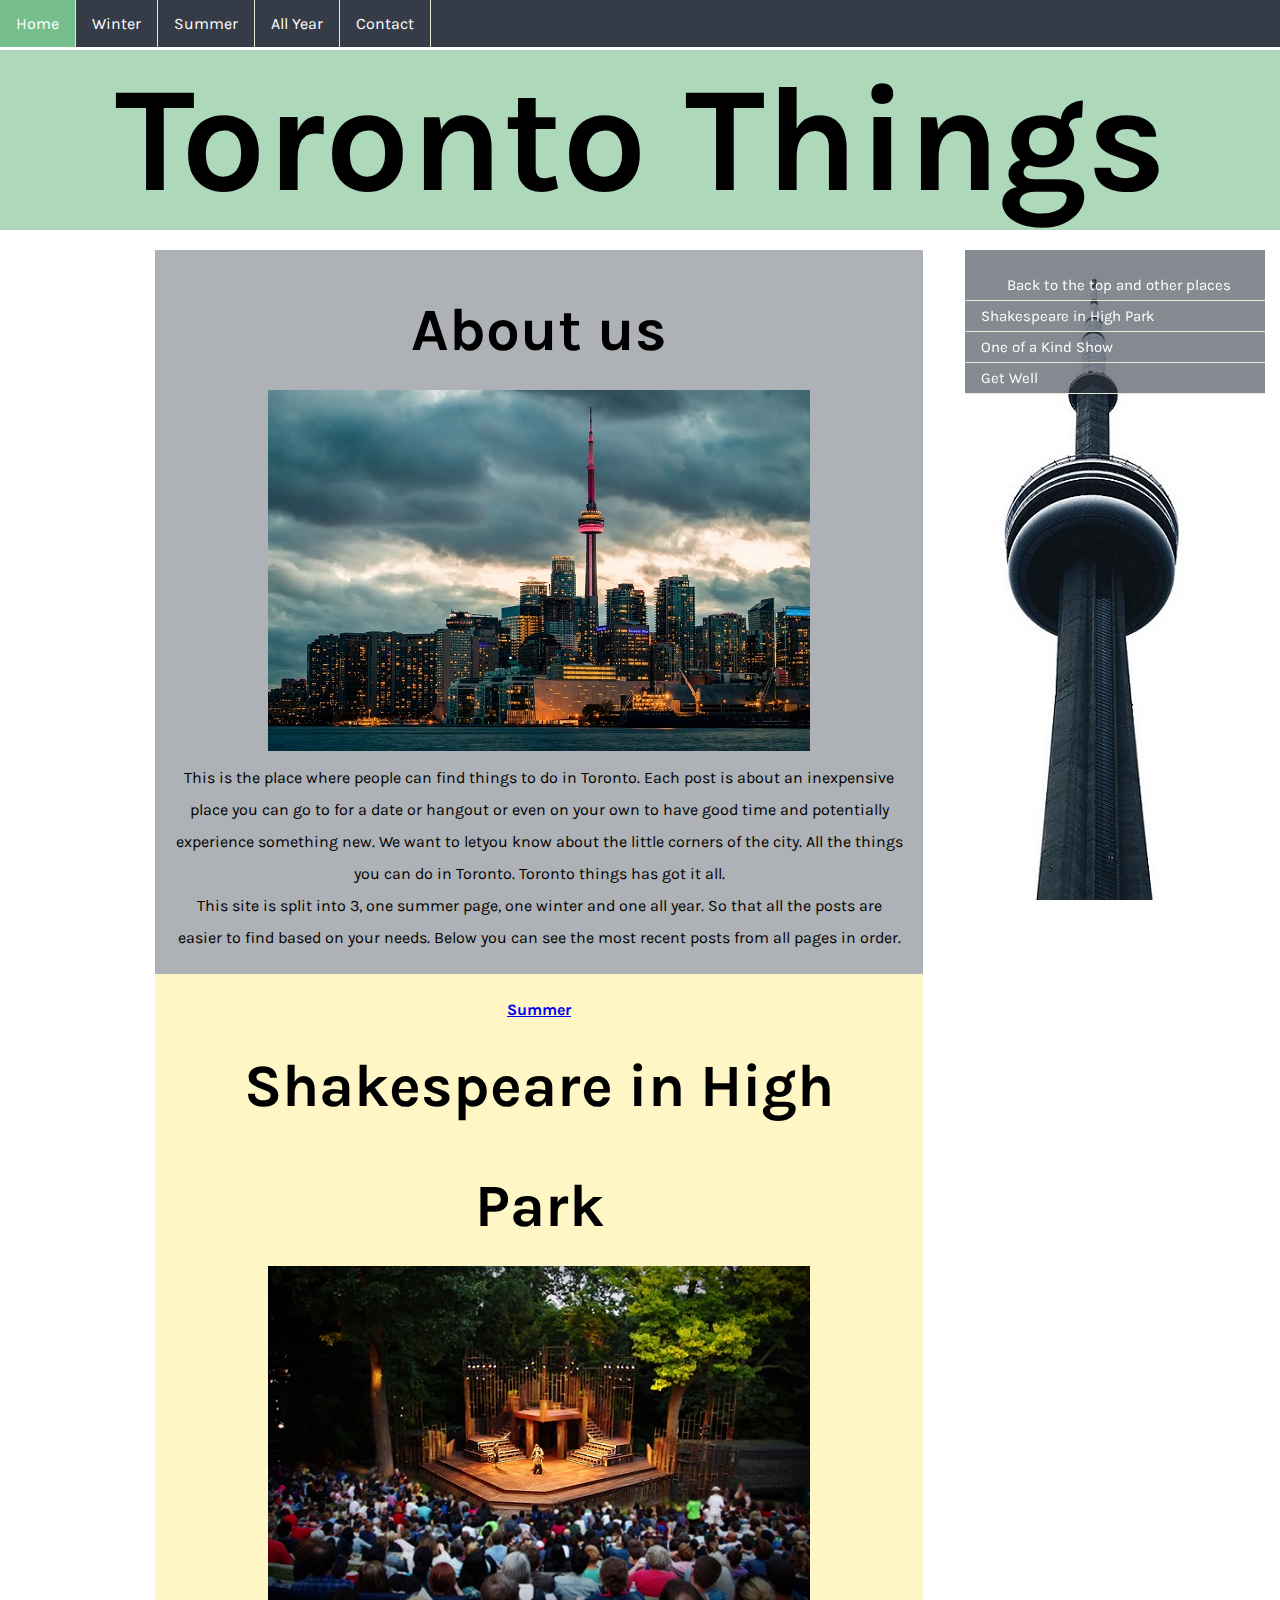
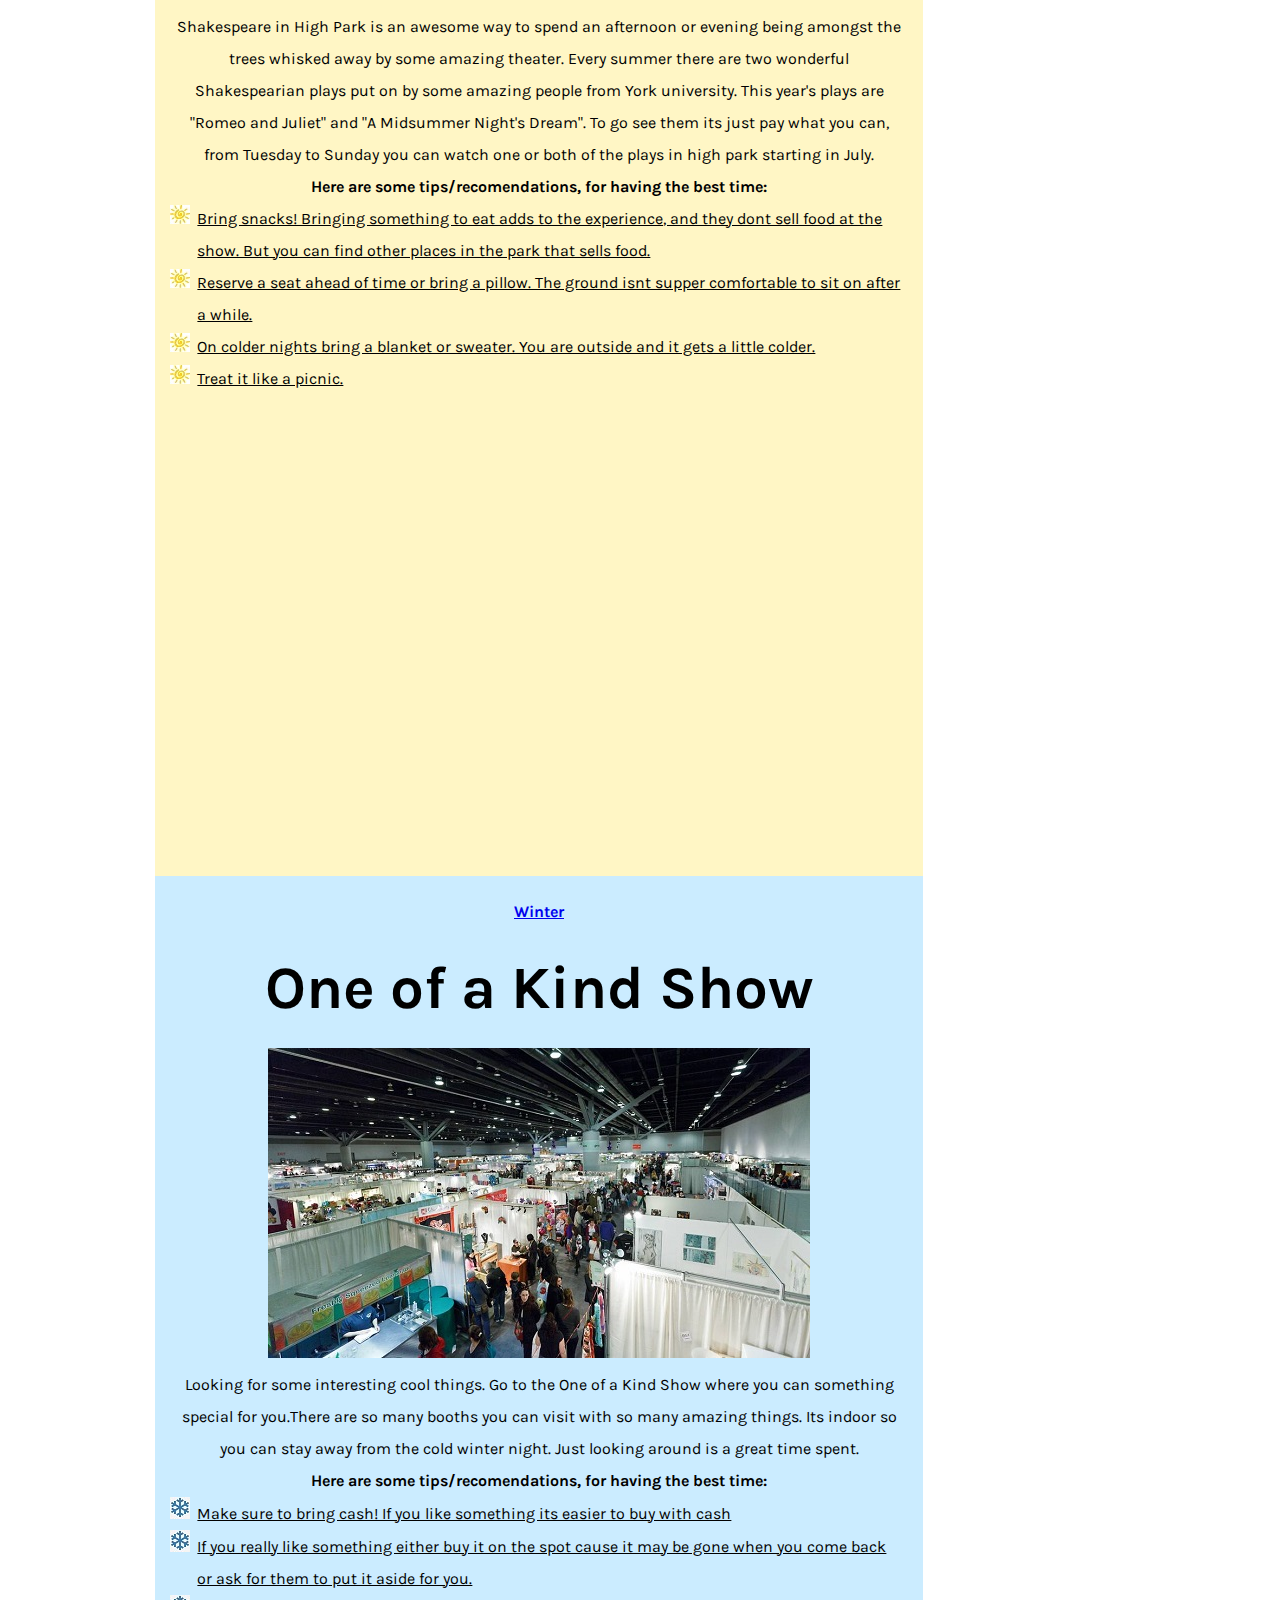
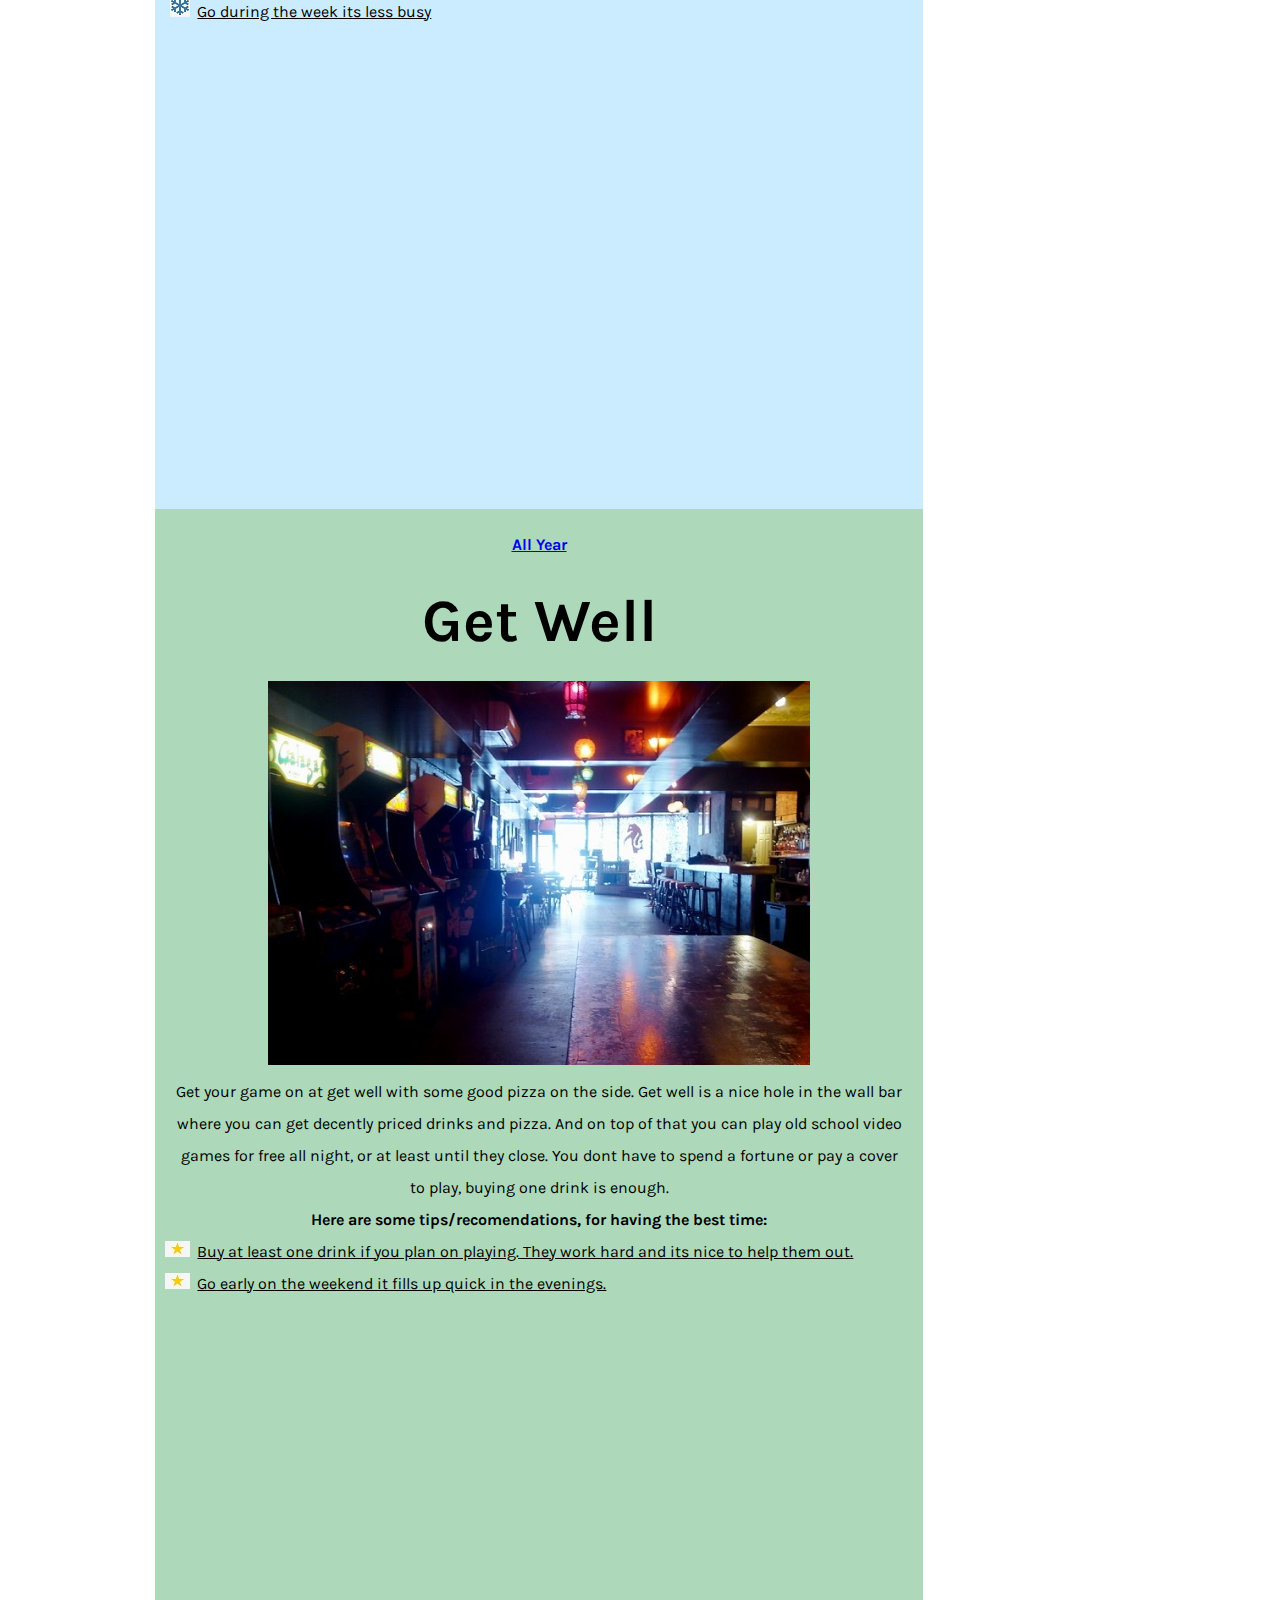
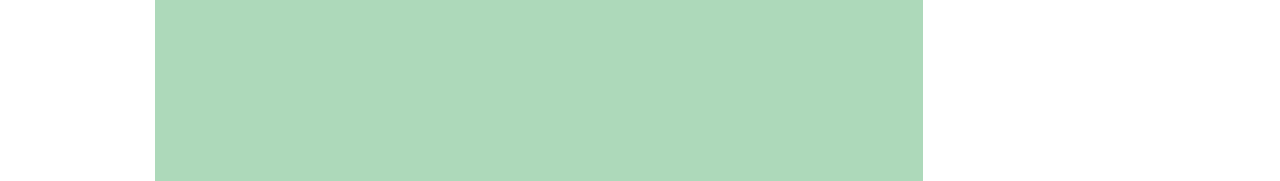
<file: index.html>
<!doctype html>
<html lang="en">
<head>
<meta charset="UTF-8">
<link href="https://fonts.googleapis.com/css?family=Karla:400,400i,700" rel="stylesheet">
<title>Toronto Things</title>
<link href="stylesheet.css" rel="stylesheet">
</head>
<body>
	<nav>
			<ul class="navigation">
				<li><a href="index.html">Home</a></li>
				<li><a href="winter.html">Winter</a></li>
				<li><a href="summer.html">Summer</a></li>
				<li><a href="allyear.html">All Year</a></li>
				<li><a href="contacts.html">Contact</a></li>
			</ul>
		</nav>
<div id="sidebar">
		<a href="#Top" class="sidetitle"> Back to the top and other places</a>
		<a href="#shakespeare">Shakespeare in High Park</a>
		<a href="#onekindshow">One of a Kind Show</a>
		<a href="#getwell">Get Well</a>
		</div>
<div id="header">Toronto Things</div>
<div id="opener">
	<h1>About us</h1>
	<img src="images/Toronto.jpg" alt="toronto skyline">
	<p>This is the place where people can find things to do in Toronto. Each post is about an inexpensive place you can go to for a date or hangout or even on your own to have good time and potentially experience something new. We want to letyou know about the little corners of the city. All the things you can do in Toronto. Toronto things has got it all.
		<br>
		This site is split into 3, one summer page, one winter and one all year. So that all the posts are easier to find based on your needs. Below you can see the most recent posts from all pages in order. 
 </p></div>

		<div id="new"id="top">
			<h2><a href="summer.html">Summer</a></h2>
			<h1 id="shakespeare">Shakespeare in High Park</h1>
			<img src="images/summer/highparkplay.jpg"alt="People watching a play in high park">
			<p>Shakespeare in High Park is an awesome way to spend an afternoon or evening being amongst the trees whisked away by some amazing theater. Every summer there are two wonderful Shakespearian plays put on by some amazing people from York university. This year's plays are "Romeo and Juliet" and "A Midsummer Night's Dream". To go see them its just pay what you can, from Tuesday to Sunday you can watch one or both of the plays in high park starting in July.
			<br> 
				<p id="tips">Here are some tips/recomendations, for having the best time:</p>
			</p>
			<ol id="list_s">
					<li id="list_s">Bring snacks! Bringing something to eat adds to the experience, and they dont sell food at the show. But you can find other places in the park that sells food.</li>
					<li id="list_s">Reserve a seat ahead of time or bring a pillow. The ground isnt supper comfortable to sit on after a while.</li>
					<li id="list_s">On colder nights bring a blanket or sweater. You are outside and it gets a little colder.</li>
					<li id="list_s">Treat it like a picnic.</li>
				</ol>
				<br>
			<iframe src="https://www.google.com/maps/embed?pb=!1m18!1m12!1m3!1d11548.358736369399!2d-79.47145711922131!3d43.64630239309024!2m3!1f0!2f0!3f0!3m2!1i1024!2i768!4f13.1!3m3!1m2!1s0x882b35d32336f705%3A0xbe3f90e4cb1dbb25!2s1873+Bloor+St+W%2C+Toronto%2C+ON+M6R+2Z3!5e0!3m2!1sen!2sca!4v1555906702962!5m2!1sen!2sca" width="600" height="450" frameborder="0" style="border:0" allowfullscreen></iframe>
		</div>


		<div id="winter" id="onekindshow">
			<h2><a href="winter.html"> Winter</a></h2>
		<h1 id="onekindshow">One of a Kind Show</h1>
			<img src="images/winter/kindshow.jpg" alt="Booths at the One of a Kind Show">
			<p>Looking for some interesting cool things. Go to the One of a Kind Show where you can something special for you.There are so many booths you can visit with so many amazing things. Its indoor so you can stay away from the cold winter night. Just looking around is a great time spent.
			<br> 
				<p id="tips">Here are some tips/recomendations, for having the best time:</p>
			</p>
			<ol id="list_w">
				<li id="list_w">Make sure to bring cash! If you like something its easier to buy with cash</li>
				<li id="list_w">If you really like something either buy it on the spot cause it may be gone when you come back or ask for them to put it aside for you.</li>
				<li id="list_w">Go during the week its less busy</li>
			</ol>
			<br>
			<iframe src="https://www.google.com/maps/embed?pb=!1m18!1m12!1m3!1d2887.549917025843!2d-79.41497698450279!3d43.63672587912188!2m3!1f0!2f0!3f0!3m2!1i1024!2i768!4f13.1!3m3!1m2!1s0x882b3528b87f1db3%3A0xa5da38e3b52ec273!2sExhibition+Place!5e0!3m2!1sen!2sca!4v1555907309466!5m2!1sen!2sca" width="600" height="450" frameborder="0" style="border:0" allowfullscreen></iframe>
		</div>

		<div id="allyear">		
		<h2><a href="allyear.html">All Year</a></h2>
			<h1 id="getwell">Get Well</h1>
			<img src="images/allyear/getwellbar.jpg" alt="video game bar">
			<p> Get your game on at get well with some good pizza on the side. Get well is a nice hole in the wall bar where you can get decently priced drinks and pizza. And on top of that you can play old school video games for free all night, or at least until they close. You dont have to spend a fortune or pay a cover to play, buying one drink is enough.
				<br>
		<p id="tips">Here are some tips/recomendations, for having the best time:</p>
			</p>
			<ol id="list_a">
				<li id="list_a">Buy at least one drink if you plan on playing. They work hard and its nice to help them out.</li>
				<li id="list_a"> Go early on the weekend it fills up quick in the evenings.</li>
			</ol>
			<br>
			<iframe src="https://www.google.com/maps/embed?pb=!1m18!1m12!1m3!1d2886.947549857139!2d-79.42412858450241!3d43.64925957912141!2m3!1f0!2f0!3f0!3m2!1i1024!2i768!4f13.1!3m3!1m2!1s0x882b344eaf6b0445%3A0xfd3fc113c47fed5!2sGet+Well!5e0!3m2!1sen!2sca!4v1556518059266!5m2!1sen!2sca" width="600" height="450" frameborder="0" style="border:0" allowfullscreen></iframe>
		</div>
</file>
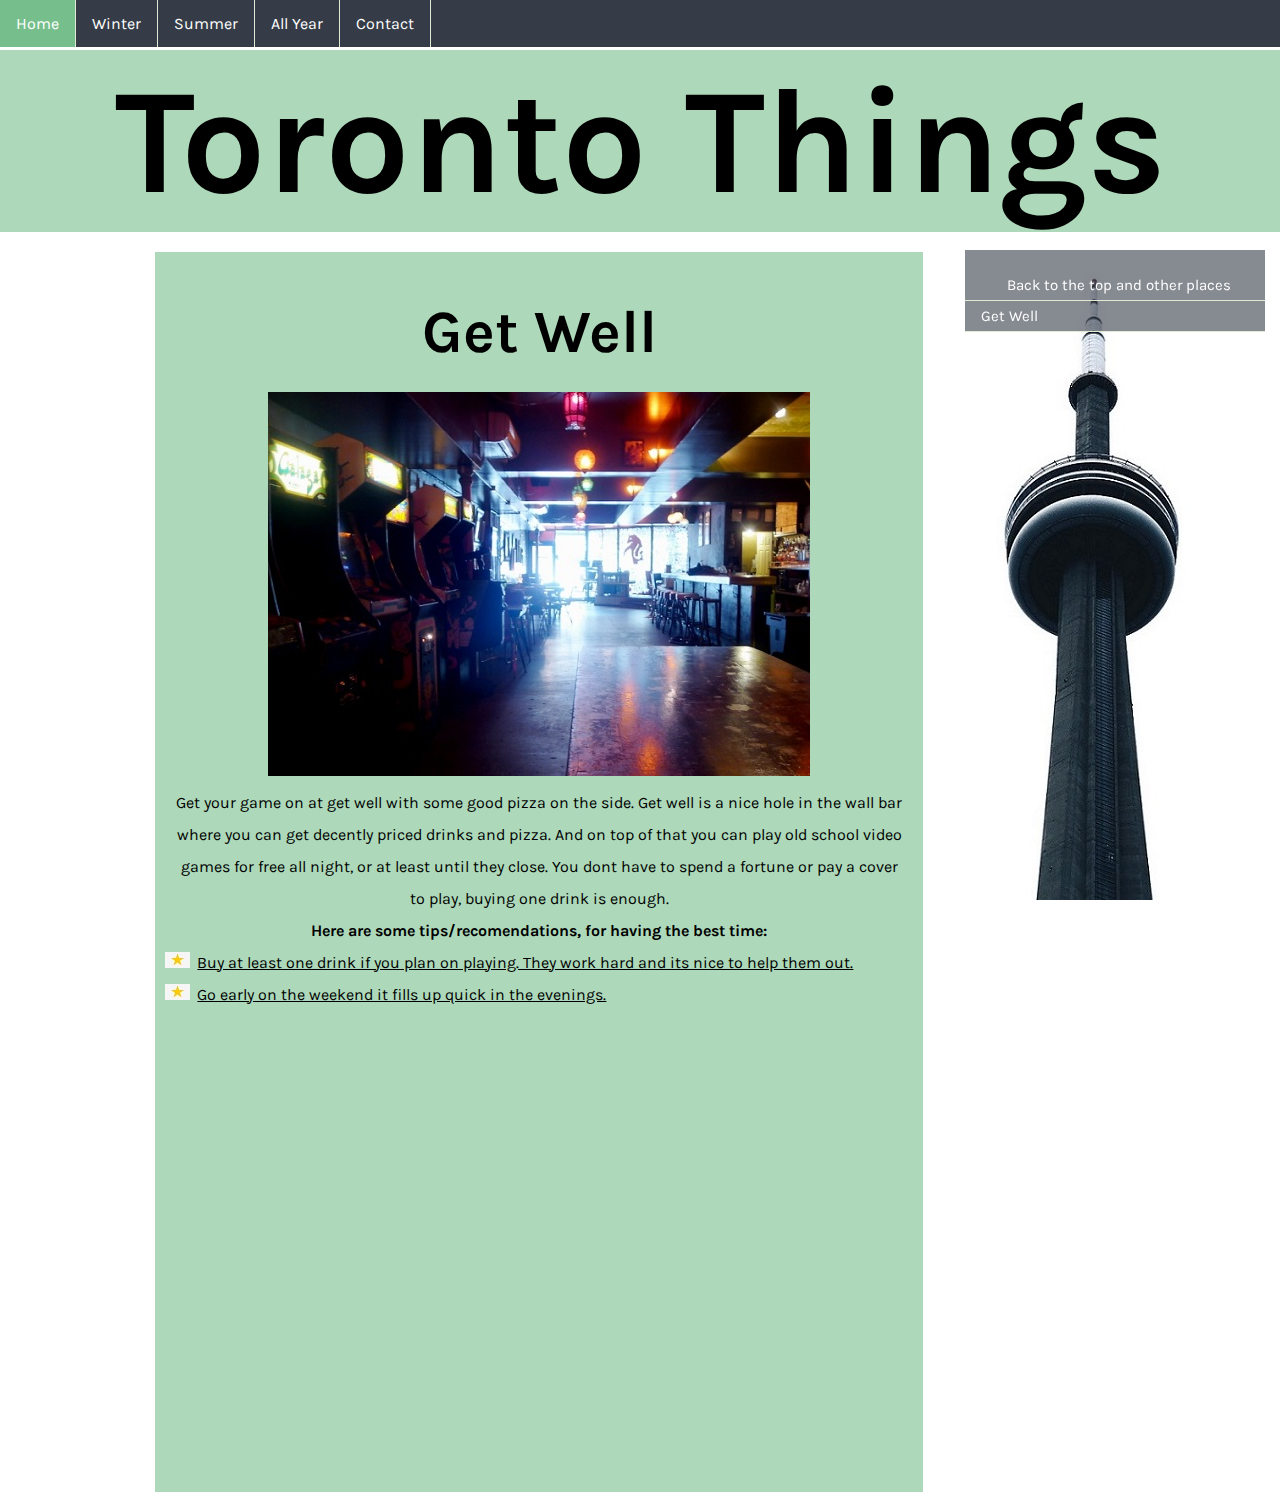
<file: allyear.html>
<!doctype html>
<html lang="en">
<head>
<meta charset="UTF-8">
<link href="https://fonts.googleapis.com/css?family=Karla:400,400i,700" rel="stylesheet">
<title>Toronto Things</title>
<link href="stylesheet.css" rel="stylesheet">
</head>
<body>
	<nav>
			<ul class="navigation">
				<li><a href="index.html">Home</a></li>
				<li><a href="winter.html">Winter</a></li>
				<li><a href="summer.html">Summer</a></li>
				<li><a href="allyear.html">All Year</a></li>
				<li><a href="contacts.html">Contact</a></li>
			</ul>
		</nav>
	<div id="sidebar">
		<a href="#Top" class="sidetitle"> Back to the top and other places</a>
		<a href="#getwell">Get Well</a>
	</div>
<div id="header_a">Toronto Things</div>
		<div id="allyear"id="top">
			<h1 id="getwell">Get Well</h1>
			<img src="images/allyear/getwellbar.jpg" alt="video game bar">
			<p> Get your game on at get well with some good pizza on the side. Get well is a nice hole in the wall bar where you can get decently priced drinks and pizza. And on top of that you can play old school video games for free all night, or at least until they close. You dont have to spend a fortune or pay a cover to play, buying one drink is enough.
				<br>
		<p id="tips">Here are some tips/recomendations, for having the best time:</p>
			</p>
			<ol id="list_a">
				<li id="list_a">Buy at least one drink if you plan on playing. They work hard and its nice to help them out.</li>
				<li id="list_a"> Go early on the weekend it fills up quick in the evenings.</li>
			</ol>
			<iframe src="https://www.google.com/maps/embed?pb=!1m18!1m12!1m3!1d2886.947549857139!2d-79.42412858450241!3d43.64925957912141!2m3!1f0!2f0!3f0!3m2!1i1024!2i768!4f13.1!3m3!1m2!1s0x882b344eaf6b0445%3A0xfd3fc113c47fed5!2sGet+Well!5e0!3m2!1sen!2sca!4v1556518059266!5m2!1sen!2sca" width="600" height="450" frameborder="0" style="border:0" allowfullscreen></iframe>
</file>
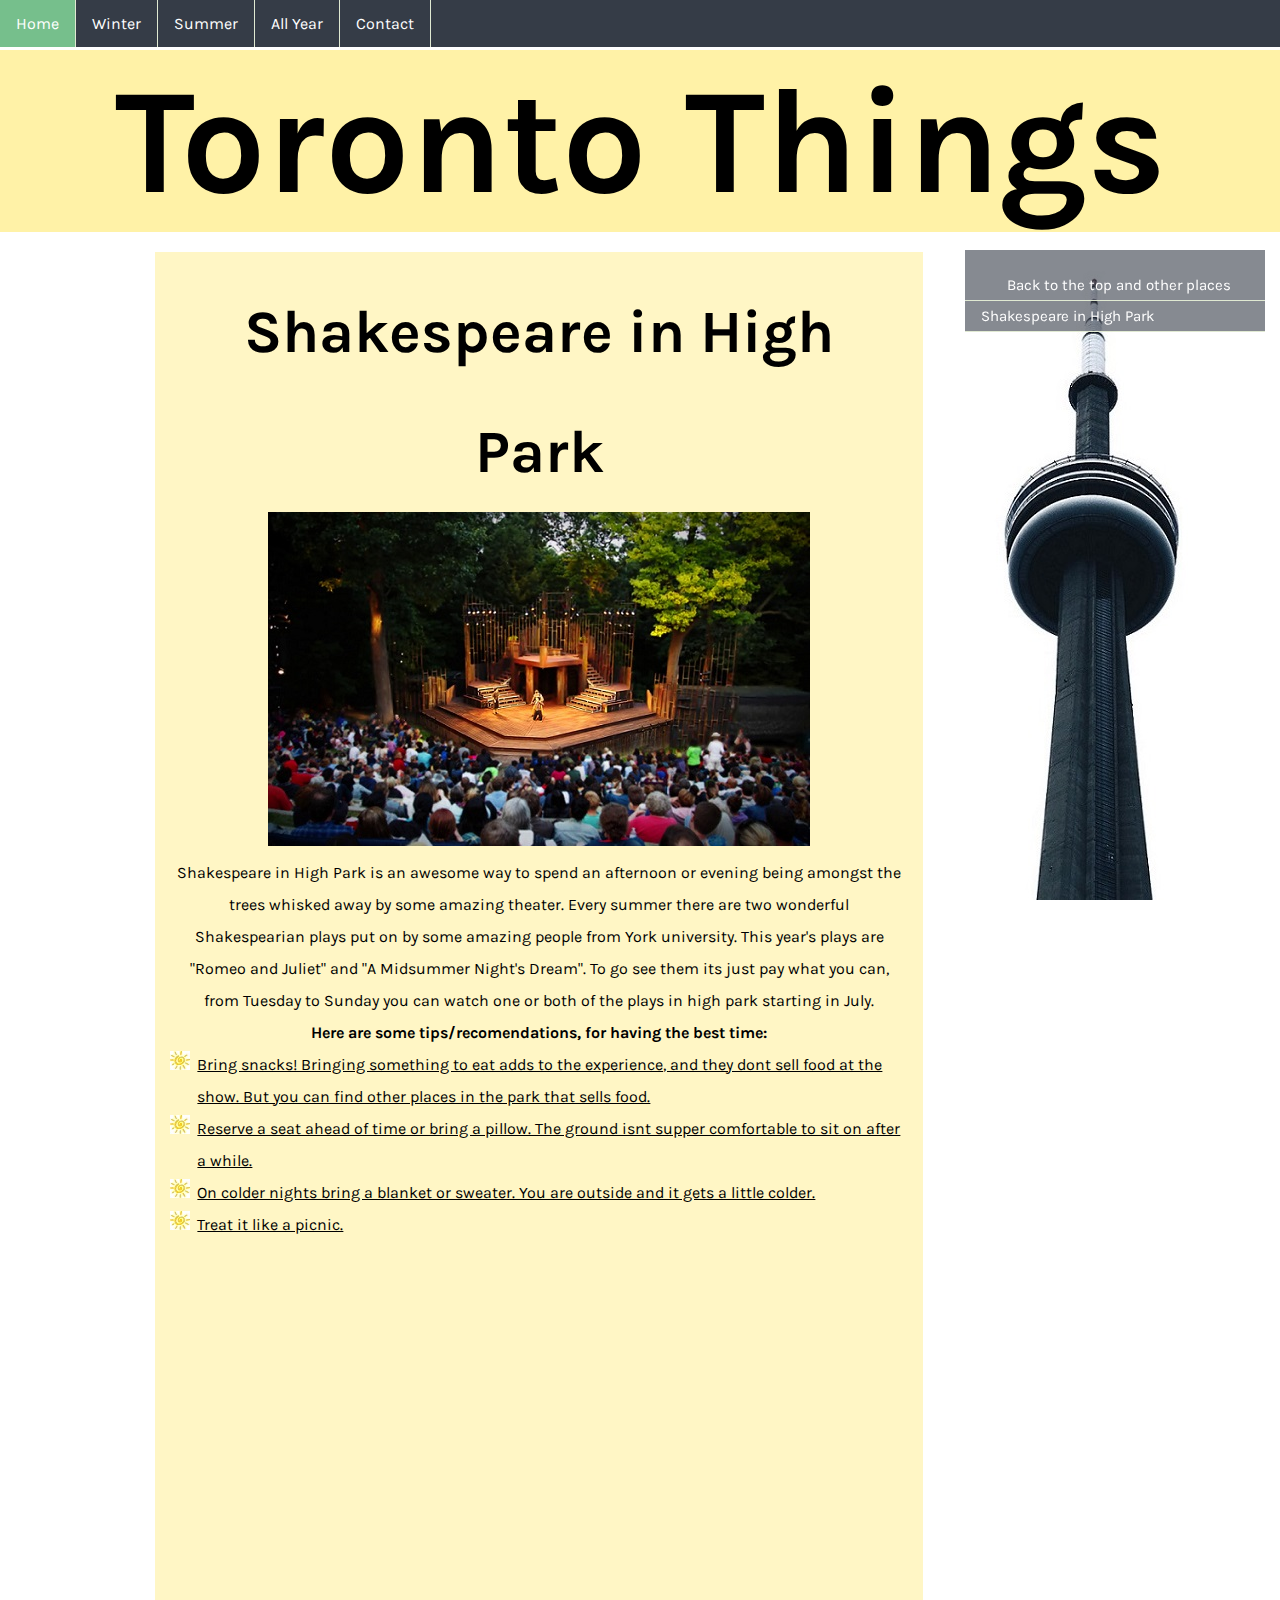
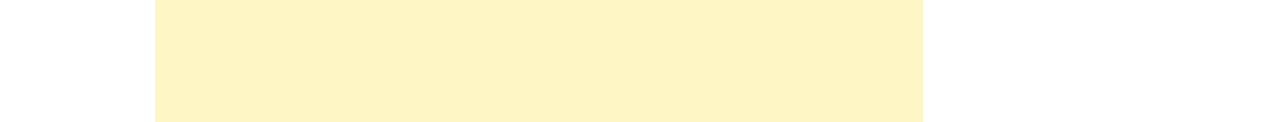
<file: summer.html>
<!doctype html>
<html lang="en">
<head>
<meta charset="UTF-8">
<link href="https://fonts.googleapis.com/css?family=Karla:400,400i,700" rel="stylesheet">
<title>Toronto Things</title>
<link href="stylesheet.css" rel="stylesheet">
</head>
<body>
	<nav>
			<ul class="navigation">
				<li><a href="index.html">Home</a></li>
				<li><a href="winter.html">Winter</a></li>
				<li><a href="summer.html">Summer</a></li>
				<li><a href="allyear.html">All Year</a></li>
				<li><a href="contacts.html">Contact</a></li>
			</ul>
		</nav>
	<div id="sidebar">
		<a href="#Top" class="sidetitle"> Back to the top and other places</a>
		<a href="#shakespeare">Shakespeare in High Park</a>
		</div>
<div id="header_s">Toronto Things</div>
		<div id="summer"id="top">
			<h1 id="shakespeare">Shakespeare in High Park</h1>
			<img src="images/summer/highparkplay.jpg"alt="People watching a play in high park">
			<p>Shakespeare in High Park is an awesome way to spend an afternoon or evening being amongst the trees whisked away by some amazing theater. Every summer there are two wonderful Shakespearian plays put on by some amazing people from York university. This year's plays are "Romeo and Juliet" and "A Midsummer Night's Dream". To go see them its just pay what you can, from Tuesday to Sunday you can watch one or both of the plays in high park starting in July.
			<br> 
				<p id="tips">Here are some tips/recomendations, for having the best time:</p>
			</p>
			<ol id="list_s">
					<li id="list_s">Bring snacks! Bringing something to eat adds to the experience, and they dont sell food at the show. But you can find other places in the park that sells food.</li>
					<li id="list_s">Reserve a seat ahead of time or bring a pillow. The ground isnt supper comfortable to sit on after a while.</li>
					<li id="list_s">On colder nights bring a blanket or sweater. You are outside and it gets a little colder.</li>
					<li id="list_s">Treat it like a picnic.</li>
				</ol>
			<iframe src="https://www.google.com/maps/embed?pb=!1m18!1m12!1m3!1d11548.358736369399!2d-79.47145711922131!3d43.64630239309024!2m3!1f0!2f0!3f0!3m2!1i1024!2i768!4f13.1!3m3!1m2!1s0x882b35d32336f705%3A0xbe3f90e4cb1dbb25!2s1873+Bloor+St+W%2C+Toronto%2C+ON+M6R+2Z3!5e0!3m2!1sen!2sca!4v1555906702962!5m2!1sen!2sca" width="600" height="450" frameborder="0" style="border:0" allowfullscreen></iframe>
		</div>
</file>
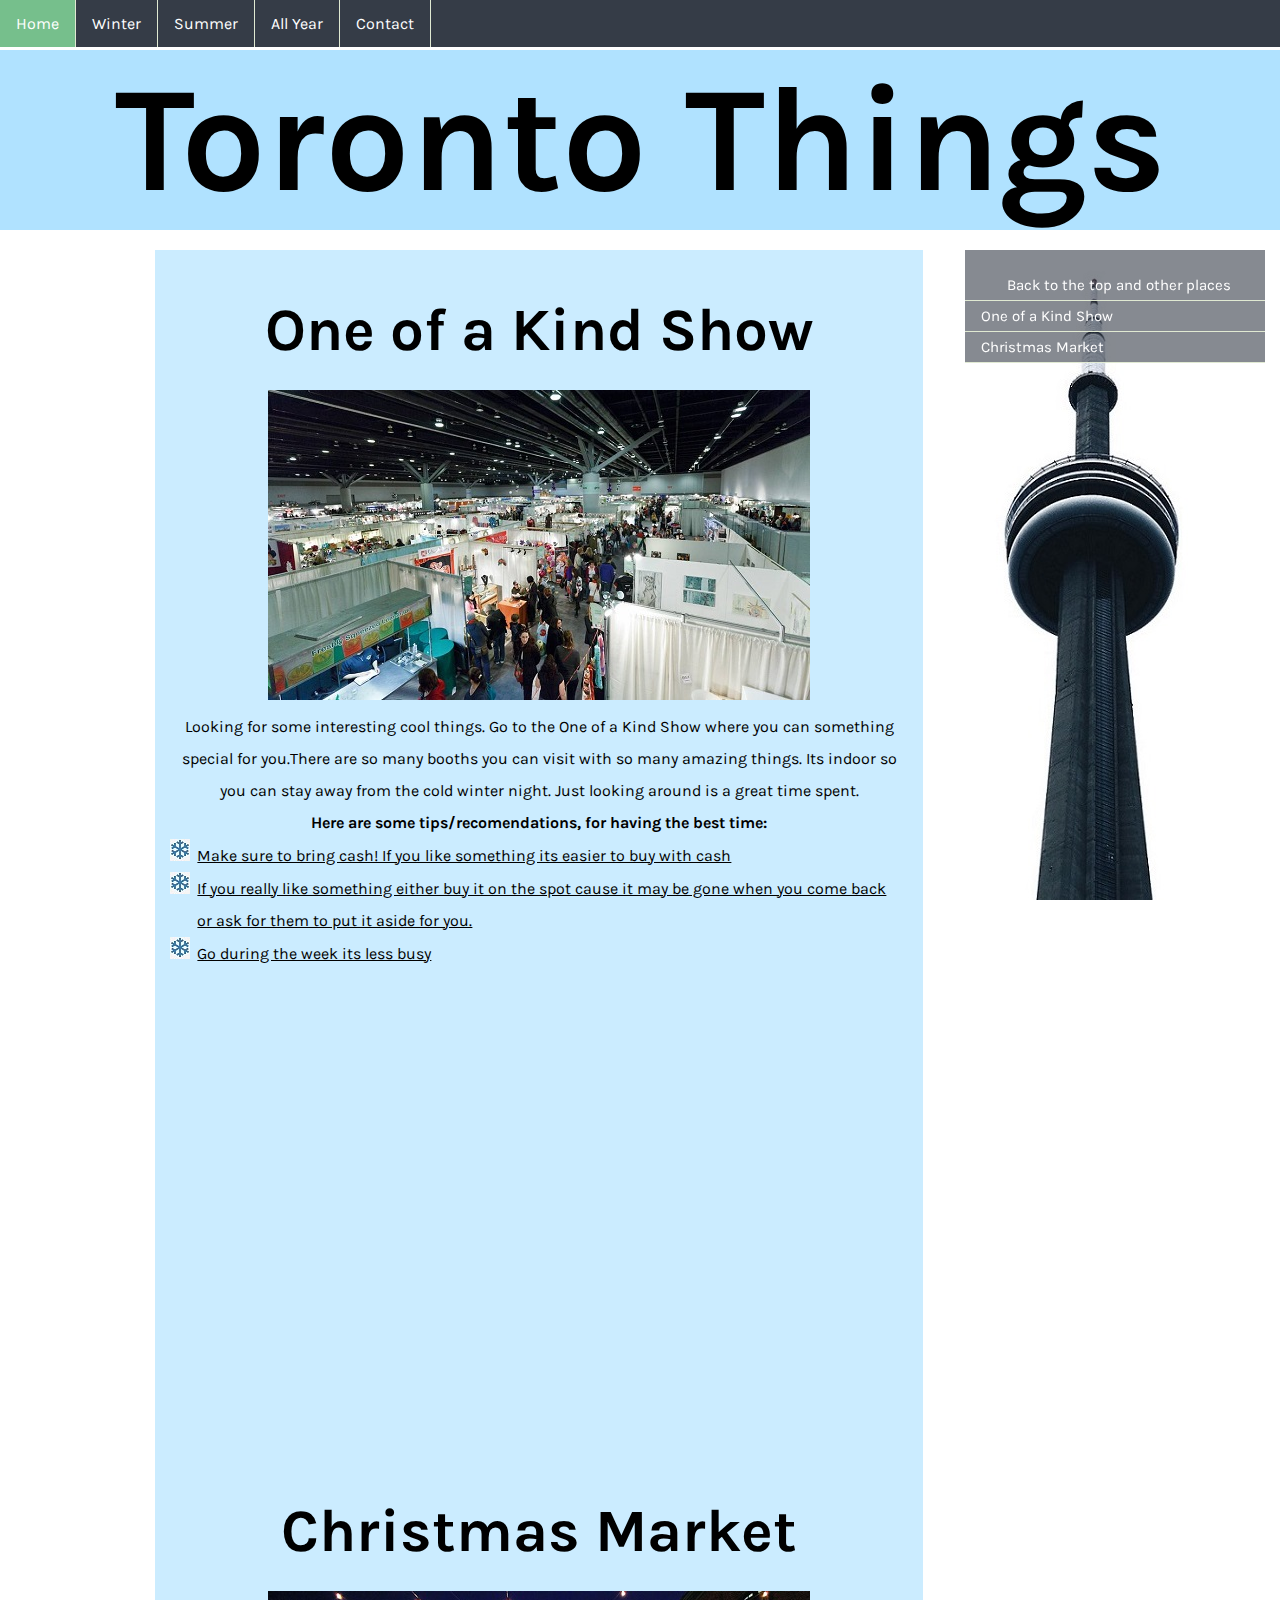
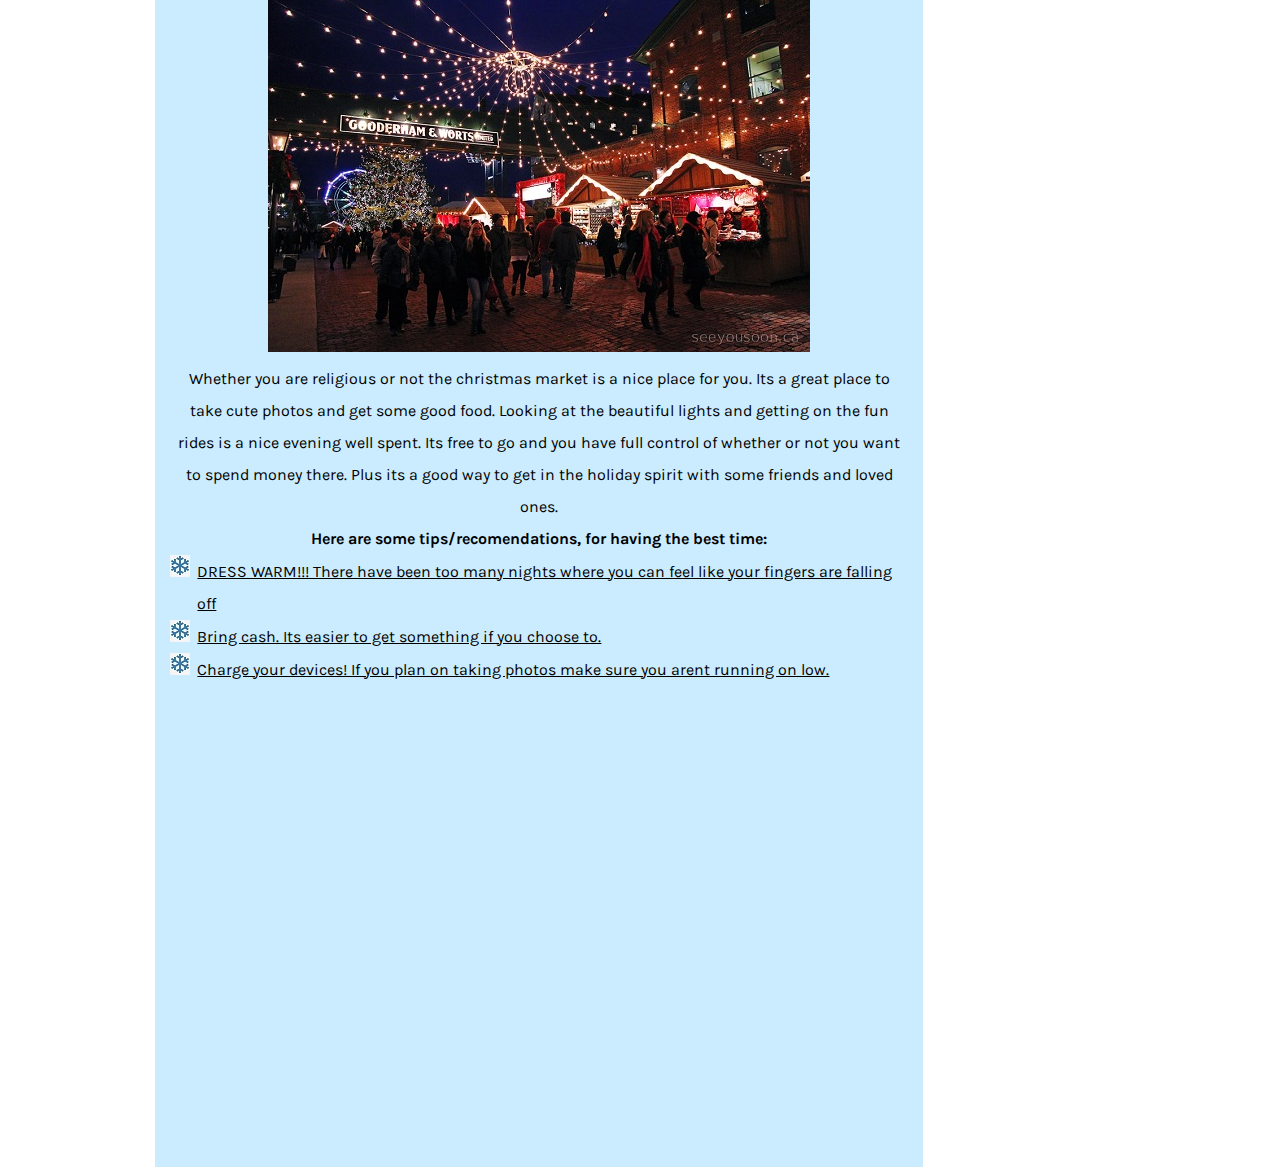
<file: winter.html>
<!doctype html>
<html lang="en">
<head>
<meta charset="UTF-8">
<link href="https://fonts.googleapis.com/css?family=Karla:400,400i,700" rel="stylesheet">
<title>Toronto Things</title>
<link href="stylesheet.css" rel="stylesheet">
</head>
<body>
	<nav>
			<ul class="navigation">
				<li><a href="index.html">Home</a></li>
				<li><a href="winter.html">Winter</a></li>
				<li><a href="summer.html">Summer</a></li>
				<li><a href="allyear.html">All Year</a></li>
				<li><a href="contacts.html">Contact</a></li>
			</ul>
		</nav>
		<div id="sidebar">
		<a href="#top_w" class="sidetitle"> Back to the top and other places</a>
		<a href="#onekindshow">One of a Kind Show</a>
		<a href="#christmasmarket"> Christmas Market</a>
		</div>
<div id="header_w">Toronto Things</div>
		<div id="winter" id="top_w">
			<h1 id="onekindshow">One of a Kind Show</h1>
			<img src="images/winter/kindshow.jpg" alt="Booths at the One of a Kind Show">
			<p>Looking for some interesting cool things. Go to the One of a Kind Show where you can something special for you.There are so many booths you can visit with so many amazing things. Its indoor so you can stay away from the cold winter night. Just looking around is a great time spent.
			<br> 
				<p id="tips">Here are some tips/recomendations, for having the best time:</p>
			</p>
			<ol id="list_w">
				<li id="list_w">Make sure to bring cash! If you like something its easier to buy with cash</li>
				<li id="list_w">If you really like something either buy it on the spot cause it may be gone when you come back or ask for them to put it aside for you.</li>
				<li id="list_w">Go during the week its less busy</li>
			</ol>
			<iframe src="https://www.google.com/maps/embed?pb=!1m18!1m12!1m3!1d2887.549917025843!2d-79.41497698450279!3d43.63672587912188!2m3!1f0!2f0!3f0!3m2!1i1024!2i768!4f13.1!3m3!1m2!1s0x882b3528b87f1db3%3A0xa5da38e3b52ec273!2sExhibition+Place!5e0!3m2!1sen!2sca!4v1555907309466!5m2!1sen!2sca" width="600" height="450" frameborder="0" style="border:0" allowfullscreen></iframe></div>

			<div id="winter">
				<h1 id="christmasmarket">Christmas Market</h1>
				<img src="images/winter/christmasmarket.jpg" alt="The Toronto Christmas Market with tons of lights and booths and christmas tree.">
				<p> Whether you are religious or not the christmas market is a nice place for you. Its a great place to take cute photos and get some good food. Looking at the beautiful lights and getting on the fun rides is a nice evening well spent. Its free to go and you have full control of whether or not you want to spend money there. Plus its a good way to get in the holiday spirit with some friends and loved ones. 
				<br>
				<p id="tips">Here are some tips/recomendations, for having the best time:</p>
			</p>
			<ol id="list_w">
				<li id="list_w"> DRESS WARM!!! There have been too many nights where you can feel like your fingers are falling off</li>
				<li id="list_w"> Bring cash. Its easier to get something if you choose to.</li>
				<li id="list_w"> Charge your devices! If you plan on taking photos make sure you arent running on low.</li> 
			</ol>
			<iframe src="https://www.google.com/maps/embed?pb=!1m18!1m12!1m3!1d2886.8958070351187!2d-79.36200878450238!3d43.65033607912142!2m3!1f0!2f0!3f0!3m2!1i1024!2i768!4f13.1!3m3!1m2!1s0x89d4cb3db4d59ec5%3A0x18f35990810edc8c!2sToronto+Christmas+Market!5e0!3m2!1sen!2sca!4v1556517016934!5m2!1sen!2sca" width="600" height="450" frameborder="0" style="border:0" allowfullscreen></iframe>
</file>
<file: stylesheet.css>
/* reset browser styles */
/* reset browser styles */
html, body, div, span, object, iframe, h1, h2, h3, h4, h5, h6, p, blockquote, pre, a, abbr, acronym, address, big, cite, code, del, dfn, em, img, ins, kbd, q, s, samp,small, strike, strong, sub, sup, tt, var, b, u, i, center, dl, dt, dd, ol, ul, li, fieldset, form, label, legend,
table, caption, tbody, tfoot, thead, tr, th, td, article, aside, canvas, details, embed, 
figure, figcaption, footer, header, hgroup, menu, nav, output, ruby, section, summary,
time, mark, audio, video {
	margin: 0;
	padding: 0;
	border: 0;
	font-size: 100%;
	vertical-align: baseline;
}
article, aside, details, figcaption, figure, footer, header, hgroup, menu, nav, section {
	display: block;
}
body {
	line-height: 1.2;
}
ol { 
	padding-left: 1.4em;
	list-style: decimal;
}
ul {
	padding-left: 1.4em;
	list-style: square;
}
table {
	border-collapse: collapse;
	border-spacing: 0;
} 
/* end reset browser styles */

/* apply natural box-model */
html {
  box-sizing: border-box;
}

*, *:before, *:after {
  box-sizing: inherit;
}
/* end natural box-model */

/* micro clear-fix - apply to contain floats */
.clear:after {
  content: " ";
  display: table;
  clear: both;
}
/* micro clear-fix - apply to contain floats */

nav{
	position:fixed;
	top:0;
	right:0;
	left:0;
	text-align: right;
	margin:0;
	background-color:rgb(53,60,71);
	z-index: 999;
}
.navigation {
  list-style-type: none;
  margin: 0;
  padding: 0;
  overflow: hidden;
  background-color:rgb(53,60,71);
  font-family: 'Karla', sans-serif;
}
/* */
li {
  float:left;
  border-right:1px solid rgb(224,233,210);
}

li a {
  display:block;
  color: white;
  text-align:right;
  padding: 14px 16px;
  text-decoration: none;
}
/* hover over link */
li a:hover {
  background-color:#76BF8C;
}
/*Background*/
body{
	background-image:url(images/cntower.jpg);
	background-repeat: no-repeat;
	background-attachment: fixed;
	background-position: right bottom;
	margin-top:0px;
}
/*fonts and sizing*/
h1{
	font-size:60px;
	font-weight:700;
	font-family:'Karla', sans-serif;
}
p, ol{
	font-size: 16px;
	font-family: 'Karla', sans-serif;
}
h2{
	font-family: "Karla", sans-serif;
}
/*Index page code*/
#opener{
	background-color:rgba(53,60,71,0.4);
	text-align: center;
	width: 60%;
	top:70px;
	left:155px;
	padding: 20px;
	line-height: 2;
	position: relative;
}
#header{
	background-size:200px;
	font-size: 150px;
	background-color:rgba(118,191,140,0.6);
	font-weight: 700;
	text-align: center;
	top:50px;
	left:0;
	width:100%;
	font-family: 'Karla', sans-serif;
	position: relative;
}
#new{
	background-color:rgba(255,233,109,0.4);
	text-align: center;
	width:60%;
	top:70px;
	left:155px;
	padding: 20px;
	line-height: 2;
	position: relative;
}

/*winter page code*/
#winter{
	background-color:rgba(124,207,255,0.4);
	text-align: center;
	width: 60%;
	top:70px;
	left:155px;
	padding: 20px;
	line-height: 2;
	position: relative;
}
#header_w{
	background-size:200px;
	font-size: 150px;
	background-color:rgba(124,207,255,0.6);
	font-weight: 700;
	text-align: center;
	top:50px;
	left:0;
	width:100%;
	font-family: 'Karla', sans-serif;
	position: relative;
}

#list_w{
	list-style: none;
	list-style-image: url(images/winter/snow.jpg);
	text-align: left;
	text-decoration: underline;
	border:0;
}

/*summer page code*/
#summer{
	background-color:rgba(255,233,109,0.4);
	text-align: center;
	width:60%;
	top:70px;
	left:155px;
	padding: 20px;
	line-height: 2;
	position: relative;
}
#header_s{
	background-size:200px;
	font-size: 150px;
	background-color:rgba(255,233,109,0.6);
	font-weight: 700;
	text-align: center;
	top:50px;
	left:0;
	width:100%;
	padding-top:2px;
	font-family: 'Karla', sans-serif;
	position: relative;
}
#list_s{
	list-style: none;
	list-style-image: url(images/summer/sun.jpg); 
	text-align: left;
	text-decoration: underline;
	border:0;
}
#tips{
	font-weight:700;
}
/*All year page code*/
#allyear{
	background-color:rgba(118,191,140,0.6);
	text-align: center;
	width:60%;
	top:70px;
	left:155px;
	padding: 20px;
	line-height: 2;
	position: relative;
}
#header_a{
	background-size:200px;
	font-size: 150px;
	background-color:rgba(118,191,140,0.6);
	font-weight: 700;
	text-align: center;
	top:50px;
	left:0;
	width:100%;
	padding-top:2px;
	font-family: 'Karla', sans-serif;
	position: relative;
}
#list_a{
	list-style: none;
	list-style-image: url(images/allyear/star.jpg); 
	text-align: left;
	text-decoration: underline;
	border:0;}

#contacts{
	background-color:rgba(53,60,71,0.4);
	text-align: center;
	width: 60%;
	top:70px;
	left:155px;
	padding: 20px;
	line-height: 2;
	position: relative;
}

/*side bar*/
#sidebar{
	height:auto; 
 	width: 300px; 
 	position: fixed; 
 	z-index: 1; 
 	top:250px ; 
 	right:15px ;
 	background-color:rgba(53,60,71,0.6);
 	overflow-x: hidden;  	
 	padding-top: 20px;
 	font-family: "Karla", sans-serif;
}

#sidebar a{   
	padding: 6px 8px 6px 16px;
  	text-decoration: none;
  	font-size: 15px;
  	color: white;
  	display:block ;
  	border-bottom:1px solid rgb(224,233,210);
}
#sidebar a:hover{
	background-color: rgb(53,60,71);
	color:#76BF8C;
}
@media screen and (max-height: 450px) {
  #sidebar {padding-top: 15px;}
  #sidebar a {font-size: 18px;}
}
.sidetitle{
	text-align: center;
}
/*contacts side bar*/
#sidebar_c{
	height:auto; 
 	width: 60%; 
 	position: fixed; 
 	z-index: 1; 
 	top:250px ;
 	left:155px;
 	background-color:rgba(53,60,71,0.6);
 	overflow-x: hidden;  	
 	padding-top: 20px;
 	font-family: "Karla", sans-serif;
 	text-align: center;
 	font-size: 20px;
}

#sidebar_c a{   
	padding: 6px 8px 6px 16px;
  	text-decoration: none;
  	font-size: 25px;
  	color: white;
  	display:block ;
  	border-bottom:1px solid rgb(224,233,210);
}
#sidebar_c a:hover{
	background-color: rgb(53,60,71);
	color:#76BF8C;
}
@media screen and (max-height: 450px) {
  #sidebar_c {padding-top: 15px;}
  #sidebar_c a {font-size: 18px;}
}
</file>
